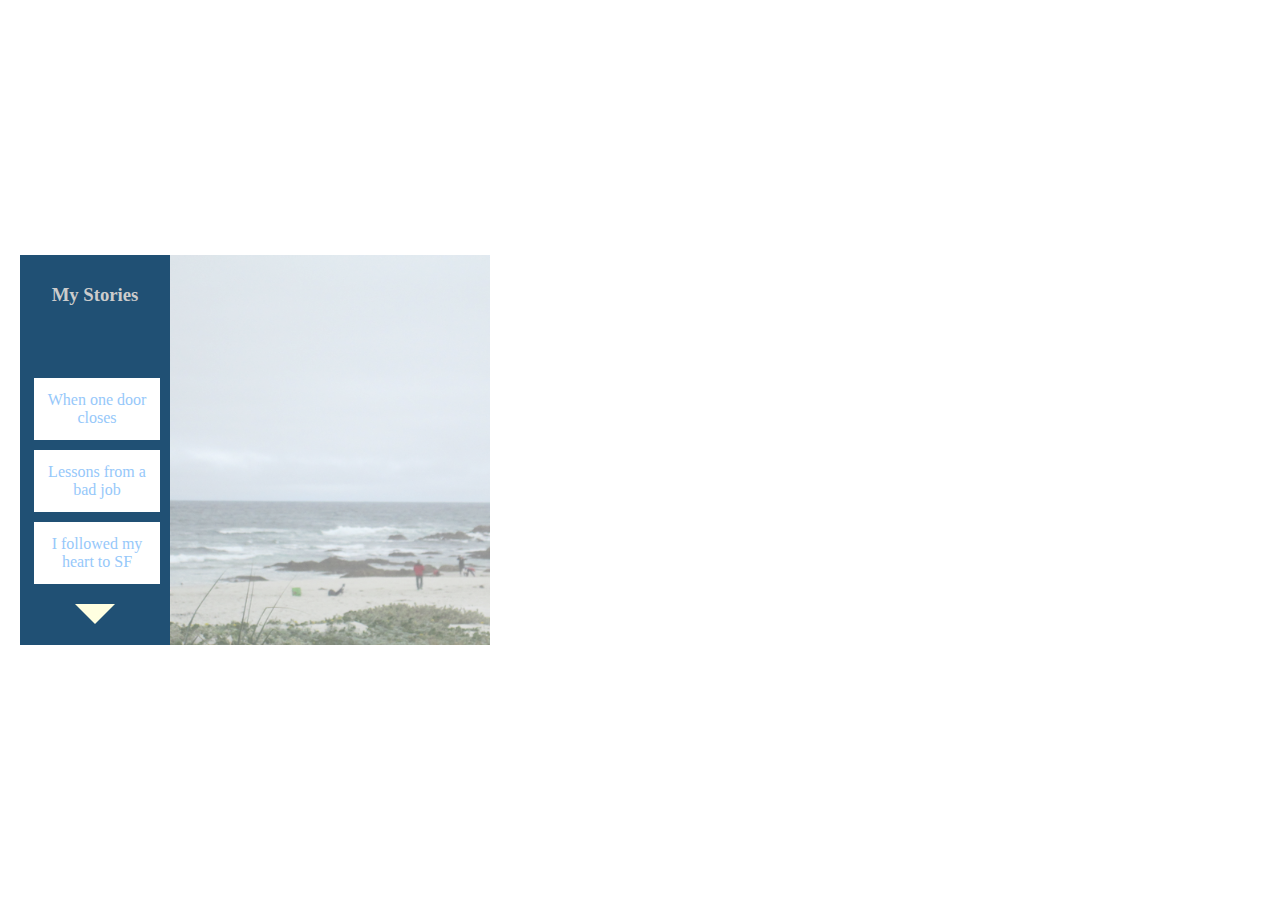
<file: html/index.html>
<!Doctype html>

<html>
  <head>
    <title>Yiling's stories</title>
    <link rel="stylesheet" href="../stories.css" type="text/css">
    <link rel="stylesheet" href="../story.css" type="text/css">
  </head>
  <body>
    <script src="../javascript/jquery-2.1.1.js"></script>
    <script src="../javascript/show_summary.js"></script>

    <div class="index-content">

      <div class="stories-list"><h3>My Stories</h3>

        <button class="prev-page"></button>

        <div class="pic-display">
          <img src='../pics/ocean.png' />
        </div>

        <div class="list-wrap">

        <div class="stories-link active" data-name="anotherdoor">
          <a class="title-link" href="javascript:void(0)">When one door closes</a>
          <div class="hovered-content">
            <div class="white">
              <h4>When One Door Closes, Another Opens</h4>
              <div class="summary">
                Here, I write about the door that closed and the one that opened.
                <br>
                <br>
                <span class="view-more">**Click to View More**</span>
              </div>
            </div>
          </div>
        </div>

        <div class="stories-link active" data-name="lessonlearned">
          <a class="title-link" href="javascript:void(0)">Lessons from a bad job</a>
          <div class="hovered-content">
            <div class="white">
              <h4>What I Have Learned From A Job That Wasn't Meant To Be</h4>
              <div class="summary">
                My high school guidance counselor once said to a group of my classmates
                and I something along the lines of: I think everyone should experience
                a bad breakup, a bad job, and a bad car. You will learn a lot about life
                from these three things and they will shape you into stronger individuals.
                <br>
                <br>
                Here, I write what I have learned from a bad job.
                <br>
                <br>
                <span class="view-more">**Click to View More**</span>
              </div>
            </div>
          </div>
        </div>

        <div class="stories-link active" data-name="heartSF">
          <a class="title-link" href="javascript:void(0)">I followed my heart to SF</a>
          <div class="hovered-content">
            <div class="white">
              <h4>I Followed My Heart To San Francisco</h4>
              <div class="summary">
                To follow your head or your heart: that is the question.
                I like to think of myself as a logical person; I majored in
                a scientific field and for the longest time I thought I was
                going to walk down the academia path. Nevertheless, I guess
                deep down I'm a romantic. I was faced with a tough decision
                a little before graduation, and I chose my heart.
                <br>
                <br>
                Here, I write about the story of when I followed my heart.
                <br>
                <br>
                <span class="view-more">**Click to View More**</span>
              </div>
            </div>
          </div>
        </div>

        <div class="stories-link inactive" data-name="placeholder1">
          <a class="title-link" href="javascript:void(0)">Placeholder Title</a>
          <div class="hovered-content">
            <div class="white">
              <h4>Placeholder Title 1</h4>
              <div class="summary">
                Placeholder Summary 1
              </div>
            </div>
          </div>
        </div>

        <div class="stories-link inactive" data-name="placeholder2">
          <a class="title-link" href="javascript:void(0)">Placeholder Title</a>
          <div class="hovered-content">
            <div class="white">
              <h4>Placeholder Title 2</h4>
              <div class="summary">
                Placeholder Summary 2
              </div>
            </div>
          </div>
        </div>

        <div class="stories-link inactive" data-name="placeholder3">
          <a class="title-link" href="javascript:void(0)">Placeholder Title</a>
          <div class="hovered-content">
            <div class="white">
              <h4>Placeholder Title 3</h4>
              <div class="summary">
                Placeholder Summary 3
              </div>
            </div>
          </div>
        </div>

        </div>

        <button class="next-page"></button>

      </div>
    </div>

    <script>
       $(function() {

         $(".index-content").showSummary();

       });
    </script>
  </body>
</html>
</file>
<file: stories.css>
body {
  font-family: "helvetica neue";
  margin: 0;
}

.hidden {
  display: none;
}

.stories-link {
  margin-left: 14px;
  width: 200px;
}

.title-link {
  text-decoration: none;
  color: rgb(150, 200, 250);
  background: white;
  padding: 10px;
  display: block;
  width: 100px;
  margin-top: 10px;
  border: 3px solid white;
}

.hovered {
  border: 3px solid black;
  background-color: #ccc;
  color: black;
}

.stories-list {
  background: rgb(32,80,116);
  width: 150px;
  text-align: center;
  padding-top: 10px;
  padding-bottom: 5px;
  position: fixed;
  top: 50%;
  transform: translateY(-50%);
  margin-left: 20px;
  height: 375px;
}

.stories-list h3 {
  color: #ccc;
}

.hovered-content {
  position: absolute;
  left: 150px;
  top: 0px;
  text-align: left;
  opacity: 0;
  visibility: hidden;
}

.white {
  background: white;
  width: 280px;
  height: 350px;
  border-radius: 5px;
  margin-left: 10px;
  margin-top: 10px;
  padding: 10px;
  color: rgb(70, 135, 175);
  font-style: italic;
}

.pic-display img {
  width: 320px;
  height: 390px;
  position: absolute;
  left: 235px;
  top: 0px;
  opacity: 0.6;
}

.hovered-content h4 {
  text-align: center;
}


button.next-page {
  padding: 0;
  width: 0;
	height: 0;
	border-left: 20px solid transparent;
	border-right: 20px solid transparent;
  border-top: 20px solid lightyellow;
  background: none;
  margin-top: 20px;
  border-bottom: none;
}

.next-page:hover {
  border-top: 20px solid lightblue;
}

.prev-page:hover {
  border-bottom: 20px solid lightblue;
}

button.prev-page {
  padding: 0;
  width: 0;
  height: 0;
  border-left: 20px solid transparent;
  border-right: 20px solid transparent;
  border-bottom: 20px solid lightyellow;
  background: none;
  margin-bottom: 10px;
  border-top: none;
  visibility: hidden;
  opacity: 0;
}

.modal {
  background: rgba(0,0,0,0.6);
  top: 0;
  bottom: 0;
  left: 0;
  right: 0;
  position: fixed;
  z-index: 0;
}

.inactive {
  display: none;
}

.view-more {
  font-style: normal;
  font-size: 14px;
  color: lightblue;
  text-align: center;
  margin-left: 22%;
}
</file>
<file: story.css>
.content {
  position: absolute;
  margin-left: 500px;
  transform: translateY(-50%);
  text-align: left;
  width: 400px;
  height: 500px;
  overflow: scroll;
  background: white;
  z-index: 1;
  padding: 20px;
  border-radius: 5px;
  color: gray;
}

img {
  width: 200px;
  margin-left: 50%;
  transform: translateX(-50%);
}

.story-title {
  text-align: center;
  color: rgb(70, 135, 175);
}

.story-paragraph {
  margin-top: 10px;
}


span.quote {
  font-style: italic;
  font-family: times;
}

div.span {
  width: 300px;
  margin-left:20px;
  margin-top: 10px;
}

.hide-bottom {
  width: 400px;
  height: 60px;
  position: fixed;
  bottom: 0;
  text-align: center;
  color: lightblue;
  font-size: 14px;
  font-style: italic;
  background: -webkit-linear-gradient(bottom, rgba(255,255,255,1) 0%, rgba(246,246,246,0.9) 70%, rgba(237,237,237,0.5) 100%);
}

.hide-bottom p {
  margin-top: 30px;
}
</file>
